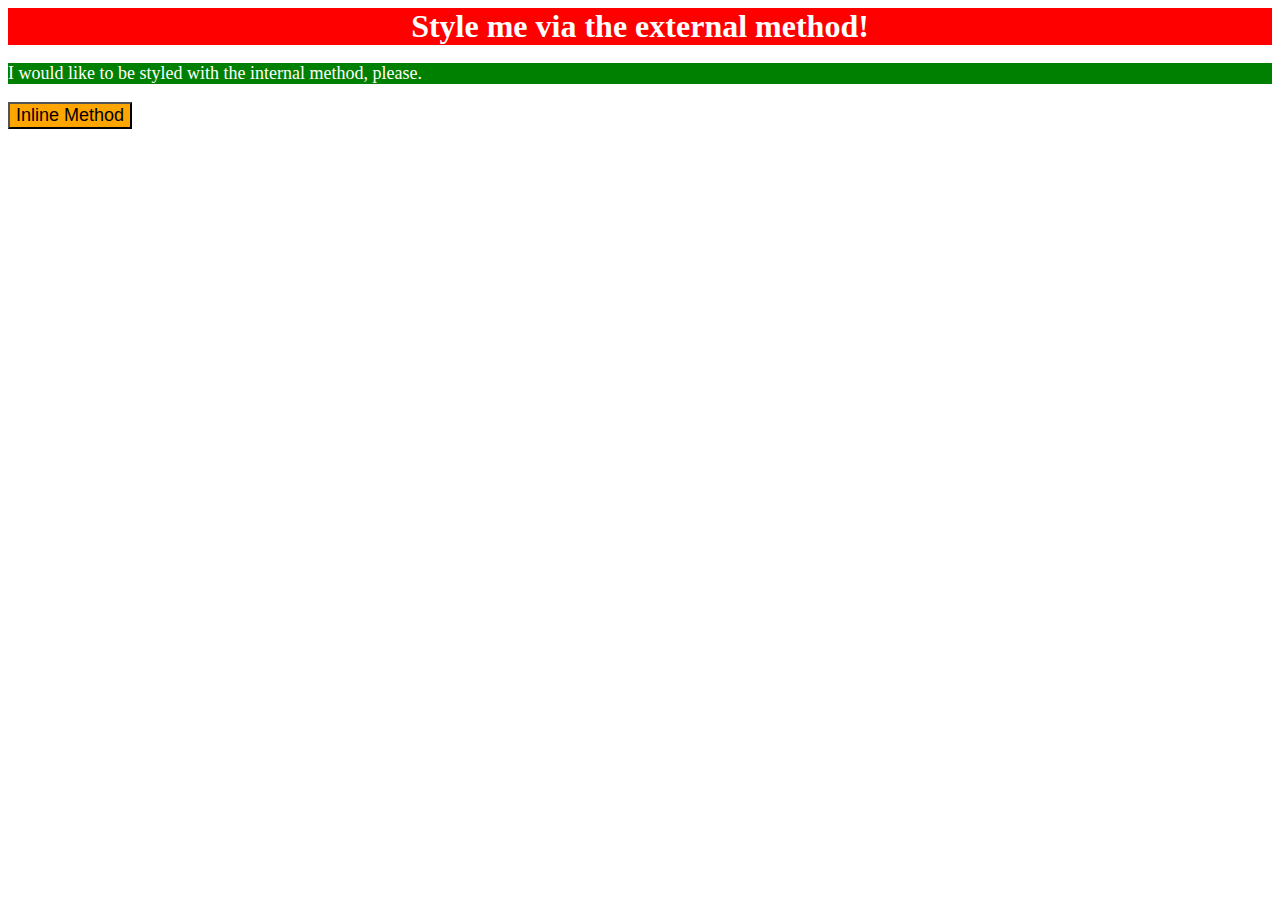
<file: CSS-Basics/Exercise-1/index.html>
<!DOCTYPE html>
<html lang="en">
<head>
    <meta charset="UTF-8">
    <meta http-equiv="X-UA-Compatible" content="IE=edge">
    <meta name="viewport" content="width=device-width, initial-scale=1.0">
    <link rel="stylesheet" href="style.css">
    <title>Methods for Adding CSS</title>
    <style>
        p {
            background-color: green;
            color: white;
            font-size: 18px;
        }
    </style>
</head>
<body>
    <div>Style me via the external method!</div>
    <p>I would like to be styled with the internal method, please.</p>
    <button style="background-color: orange; font-size: 18px;">Inline Method</button>
</body>
</html>
</file>
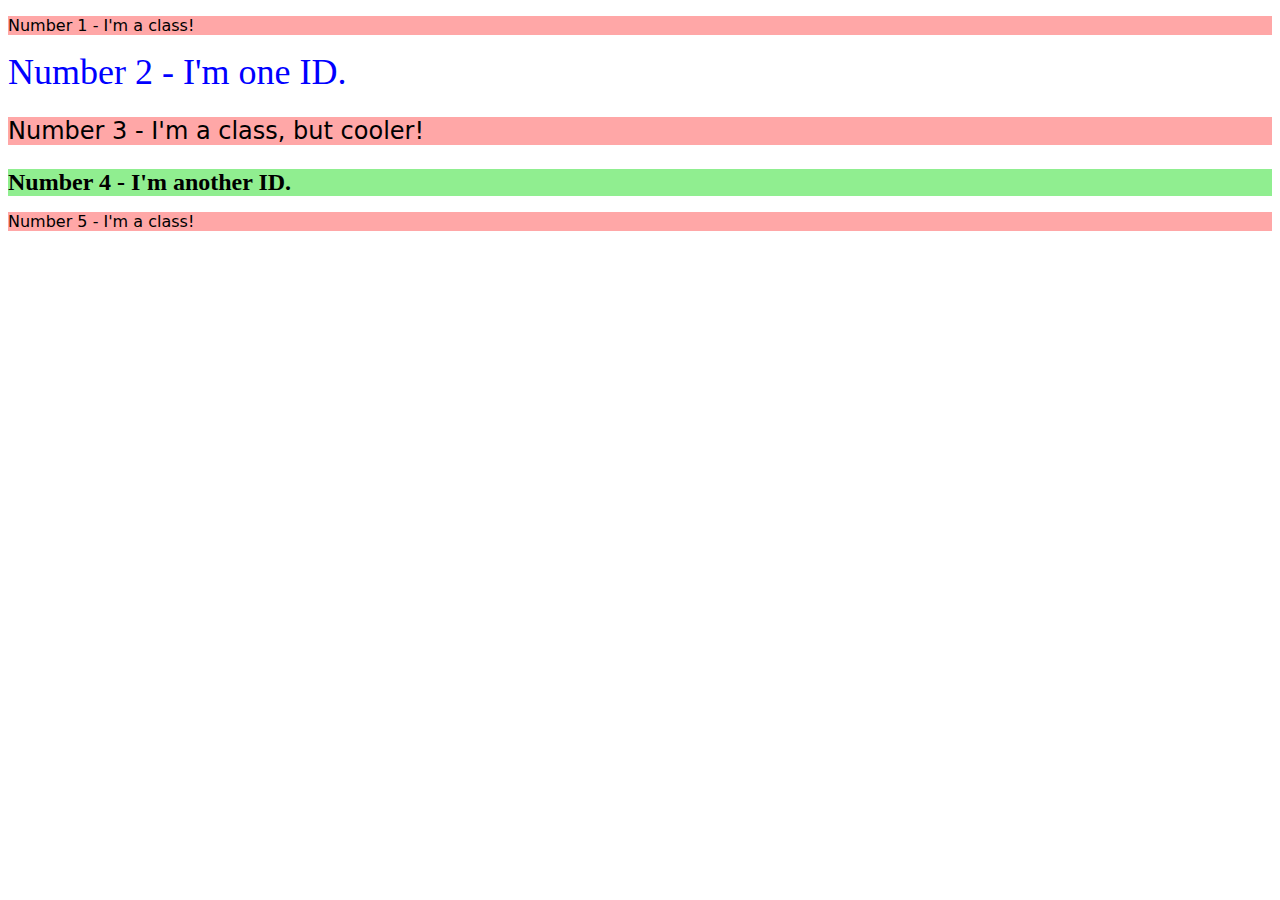
<file: CSS-Basics/Exercise-2/index.html>
<!DOCTYPE html>
<html lang="en">
<head>
    <meta charset="UTF-8">
    <meta http-equiv="X-UA-Compatible" content="IE=edge">
    <meta name="viewport" content="width=device-width, initial-scale=1.0">
    <title>Class and ID Selectors</title>
    <link rel="stylesheet" href="style.css">
</head>
<body>
    <p class="odd">Number 1 - I'm a class!</p>
    <div id="num2">Number 2 - I'm one ID.</div>
    <p class="odd num3">Number 3 - I'm a class, but cooler!</p>
    <div id="num4">Number 4 - I'm another ID.</div>
    <p class="odd">Number 5 - I'm a class!</p>
</body>
</html>
</file>
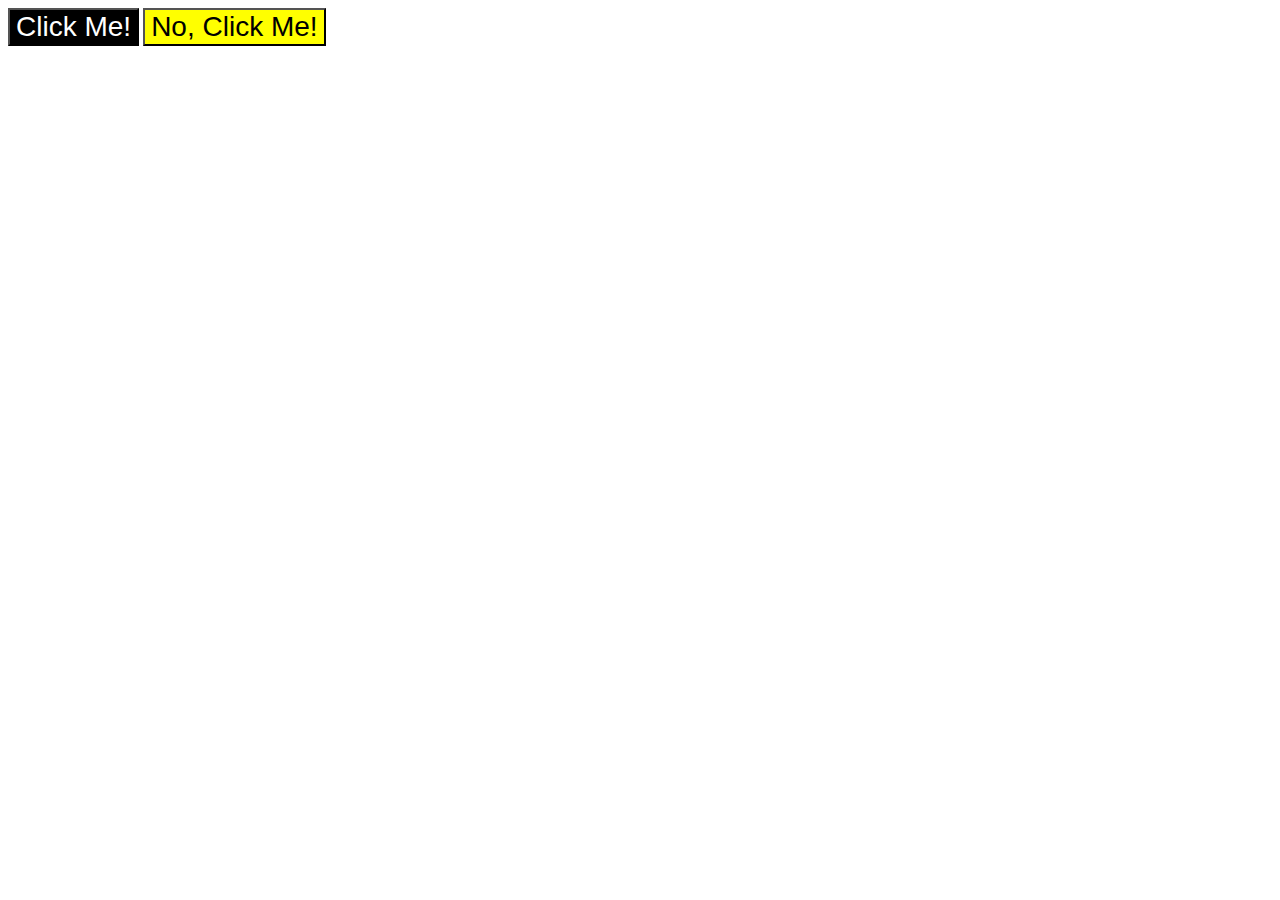
<file: CSS-Basics/Exercise-3/index.html>
<!DOCTYPE html>
<html lang="en">
<head>
    <meta charset="UTF-8">
    <meta http-equiv="X-UA-Compatible" content="IE=edge">
    <meta name="viewport" content="width=device-width, initial-scale=1.0">
    <title>Grouping Selectors</title>
    <link rel="stylesheet" href="style.css">
</head>
<body>
    <button class="click">Click Me!</button>
    <button class="click2">No, Click Me!</button>
</body>
</html>
</file>
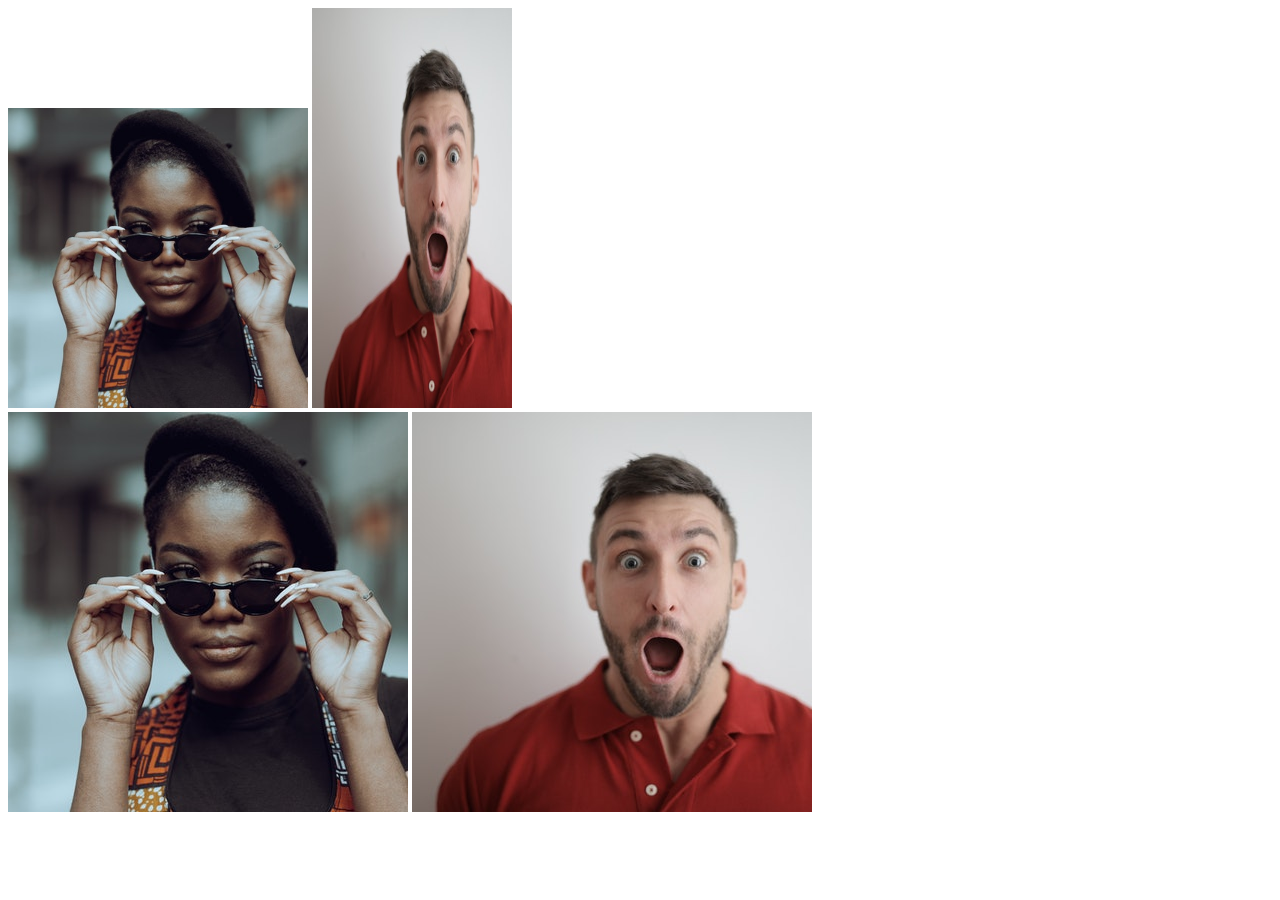
<file: CSS-Basics/Exercise-4/index.html>
<!DOCTYPE html>
<html lang="en">

<head>
    <meta charset="UTF-8">
    <meta http-equiv="X-UA-Compatible" content="IE=edge">
    <meta name="viewport" content="width=device-width, initial-scale=1.0">
    <title>Chaining Selectors</title>
    <link rel="stylesheet" href="style.css">
</head>

<body>
    <!-- Use the classes BELOW this line -->
    <div>
        <img class="avatar proportioned" src="./pexels-katho-mutodo-8434791.jpg" alt="">
        <img class="avatar distorted" src="./pexels-andrea-piacquadio-3777931.jpg" alt="">
    </div>
    <!-- Use the classes ABOVE this line -->
    <div>
        <img class="original proportioned" src="./pexels-katho-mutodo-8434791.jpg" alt="">
        <img class="original distorted" src="./pexels-andrea-piacquadio-3777931.jpg" alt="">
    </div>
</body>

</html>
</file>
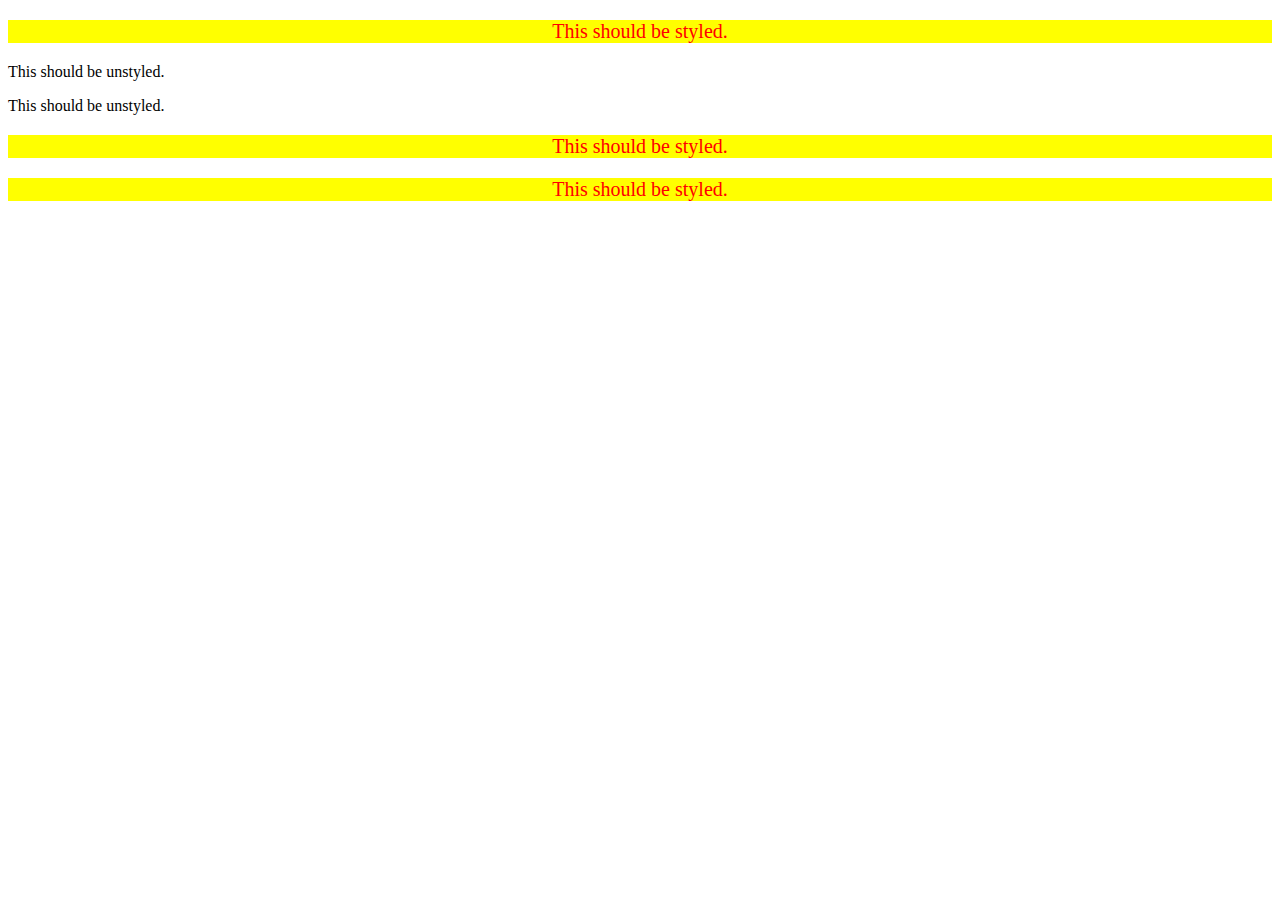
<file: CSS-Basics/Exercise-5/index.html>
<!DOCTYPE html>
<html lang="en">

<head>
    <meta charset="UTF-8">
    <meta http-equiv="X-UA-Compatible" content="IE=edge">
    <meta name="viewport" content="width=device-width, initial-scale=1.0">
    <title>Descendant Combinator</title>
    <link rel="stylesheet" href="style.css">
</head>

<body>
    <div class="container">
        <p class="text">This should be styled.</p>
    </div>
    <p class="text">This should be unstyled.</p>
    <p class="text">This should be unstyled.</p>
    <div class="container">
        <p class="text">This should be styled.</p>
        <p class="text">This should be styled.</p>
    </div>
</body>

</html>
</file>
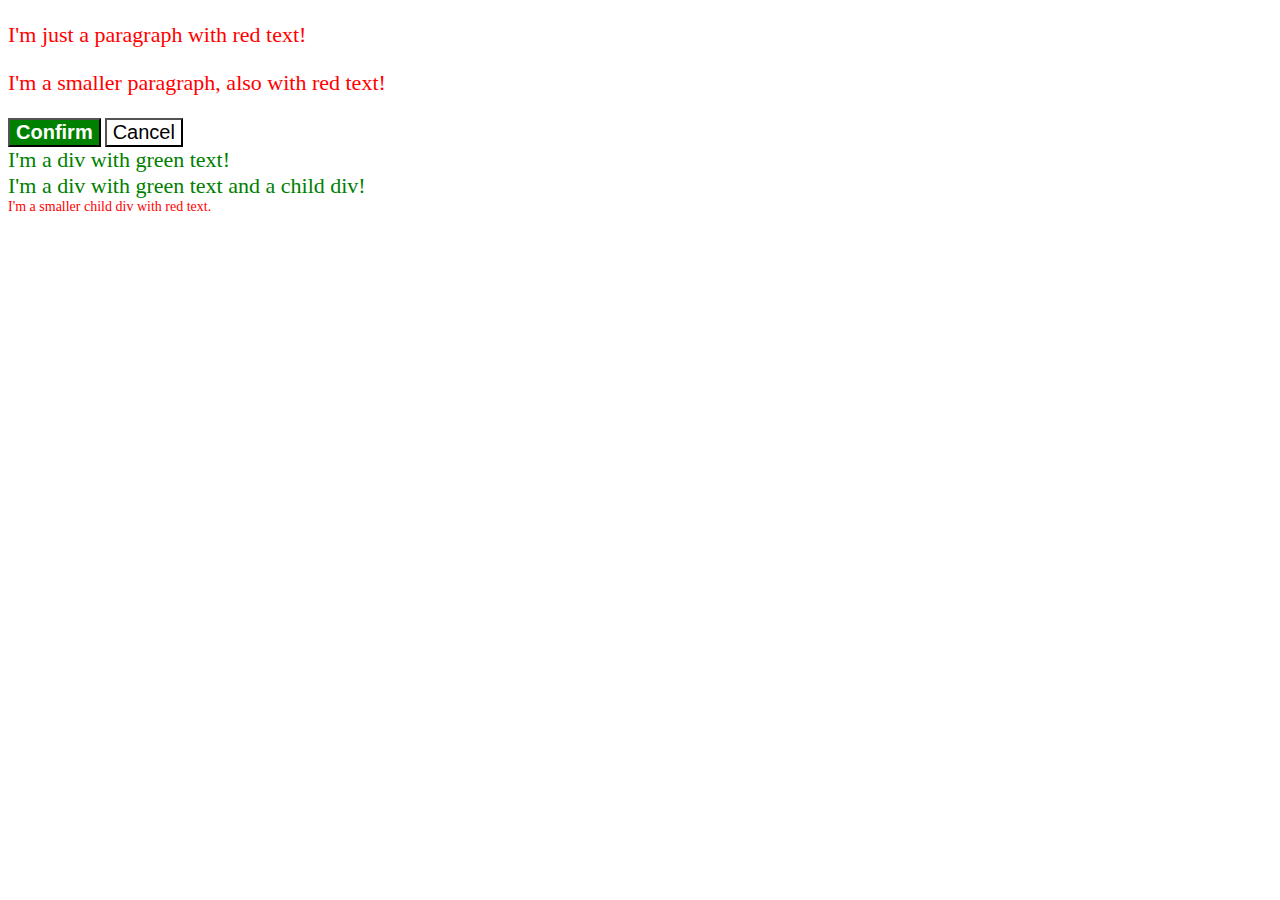
<file: CSS-Basics/Exercise-6/index.html>
<!DOCTYPE html>
<html lang="en">

<head>
    <meta charset="UTF-8">
    <meta http-equiv="X-UA-Compatible" content="IE=edge">
    <meta name="viewport" content="width=device-width, initial-scale=1.0">
    <title>Fix the Cascade</title>
    <link rel="stylesheet" href="style.css">
</head>

<body>
    <p class="para">I'm just a paragraph with red text!</p>
    <p class="para small-para">I'm a smaller paragraph, also with red text!</p>

    <button id="confirm-button" class="button confirm">Confirm</button>
    <button id="cancel-button" class="button cancel">Cancel</button>

    <div class="text">I'm a div with green text!</div>
    <div class="text">I'm a div with green text and a child div!
        <div class="text child">I'm a smaller child div with red text.</div>
    </div>
</body>

</html>
</file>
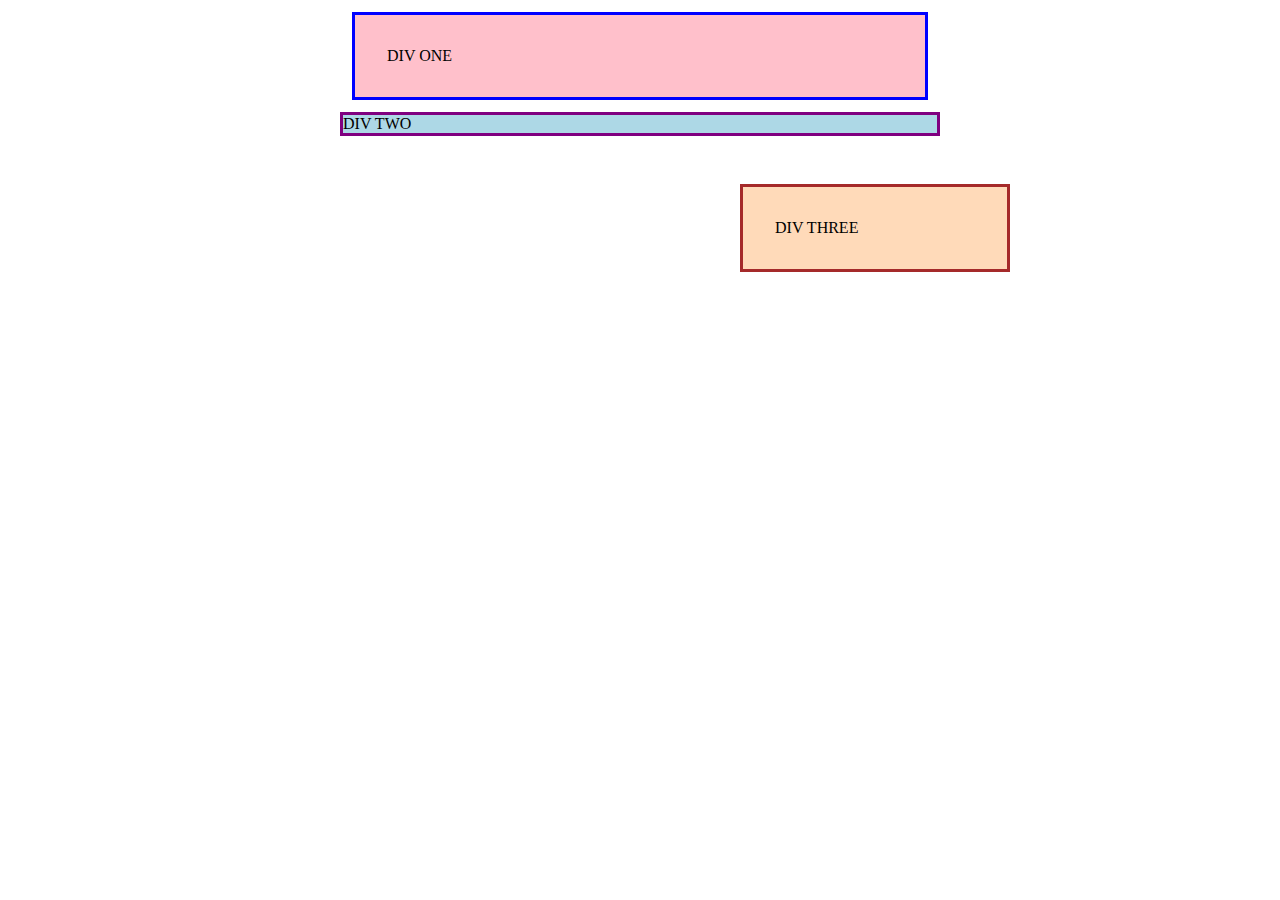
<file: CSS-Basics/Exercise-7/index.html>
<!DOCTYPE html>
<html lang="en">

<head>
    <meta charset="UTF-8">
    <meta http-equiv="X-UA-Compatible" content="IE=edge">
    <meta name="viewport" content="width=device-width, initial-scale=1.0">
    <title>Margin and Padding exercise</title>
    <link rel="stylesheet" href="style.css">
</head>

<body>
    <div class="one">
        DIV ONE
    </div>
    <div class="two">
        DIV TWO
    </div>
    <div class="three">
        DIV THREE
    </div>
</body>

</html>
</file>
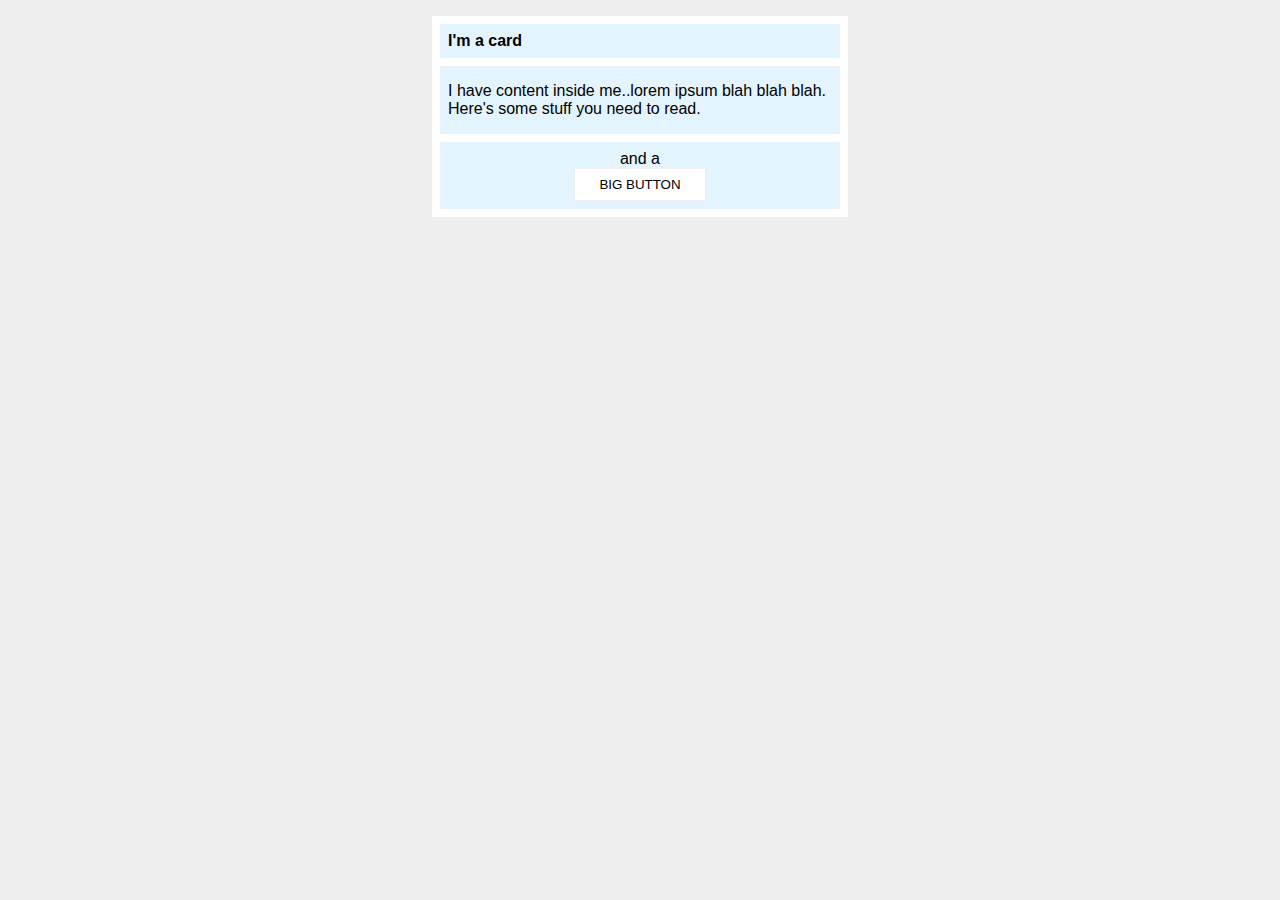
<file: CSS-Basics/Exercise-8/index.html>
<!DOCTYPE html>
<html lang="en">

<head>
    <meta charset="UTF-8">
    <meta http-equiv="X-UA-Compatible" content="IE=edge">
    <meta name="viewport" content="width=device-width, initial-scale=1.0">
    <title>Margin and Padding exercise 2</title>
    <link rel="stylesheet" href="style.css">
</head>

<body>
    <div class="card">
        <h1 class="title">I'm a card</h1>
        <div class="content">I have content inside me..lorem ipsum blah blah blah. Here's some stuff you need to read.</div>
        <div class="button-container">and a <button>BIG BUTTON</button></div>
    </div>
</body>

</html>
</file>
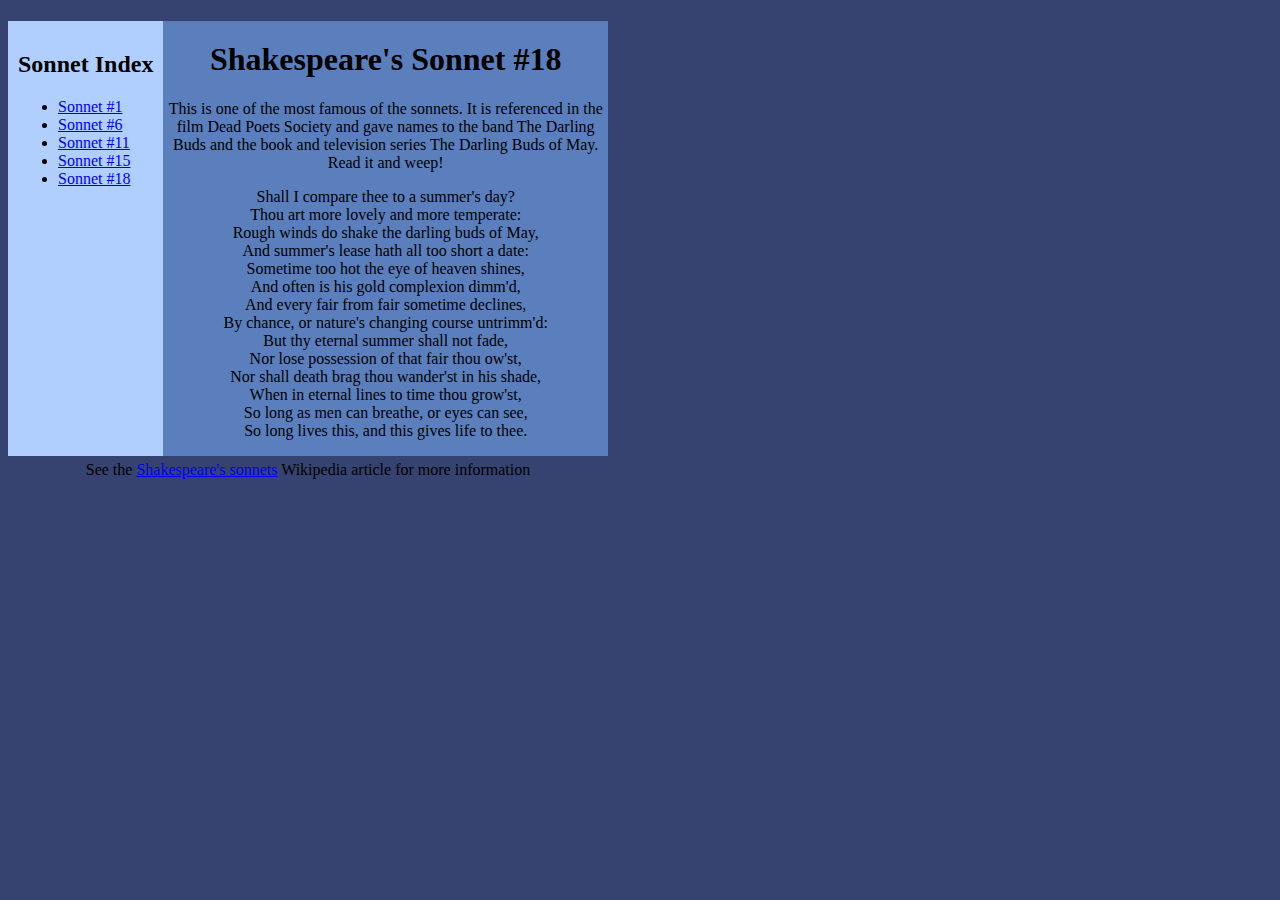
<file: CSS-Intermediate/Challenge-One/index.html>
<!DOCTYPE html>
<html lang="en">

<head>
    <meta charset="UTF-8">
    <meta http-equiv="X-UA-Compatible" content="IE=edge">
    <meta name="viewport" content="width=device-width, initial-scale=1.0">
    <title>CSS Challenge 3</title>
    <link rel="stylesheet" href="style.css">
</head>

<body>
    <div id="wrap">
        <div id="nav">
            <h2>Sonnet Index</h2>
            <ul>
                <li><a href="#">Sonnet #1</a></li>
                <li><a href="#">Sonnet #6</a></li>
                <li><a href="#">Sonnet #11</a></li>
                <li><a href="#">Sonnet #15</a></li>
                <li><a href="#">Sonnet #18</a></li>
            </ul>
        </div>
        <div id="content">
            <h1>Shakespeare's Sonnet #18</h1>
            <p>This is one of the most famous of the sonnets. It is referenced
                in the film Dead Poets Society and gave names to the band The
                Darling Buds and the book and television series The Darling Buds
                of May. Read it and weep!</p>
            <ul>
                <li>Shall I compare thee to a summer's day?</li>
                <li>Thou art more lovely and more temperate:</li>
                <li>Rough winds do shake the darling buds of May,</li>
                <li>And summer's lease hath all too short a date:</li>
                <li>Sometime too hot the eye of heaven shines,</li>
                <li>And often is his gold complexion dimm'd,</li>
                <li>And every fair from fair sometime declines,</li>
                <li>By chance, or nature's changing course untrimm'd:</li>
                <li>But thy eternal summer shall not fade,</li>
                <li>Nor lose possession of that fair thou ow'st,</li>
                <li>Nor shall death brag thou wander'st in his shade,</li>
                <li>When in eternal lines to time thou grow'st,</li>
                <li>So long as men can breathe, or eyes can see,</li>
                <li>So long lives this, and this gives life to thee.</li>
            </ul>

            <p class="copyright">See the
                <a href="http://en.wikipedia.org/wiki/Shakespeare%27s_Sonnets">
                    Shakespeare's sonnets</a> Wikipedia article for more information
            </p>
        </div>
    </div>
</body>

</html>
</file>
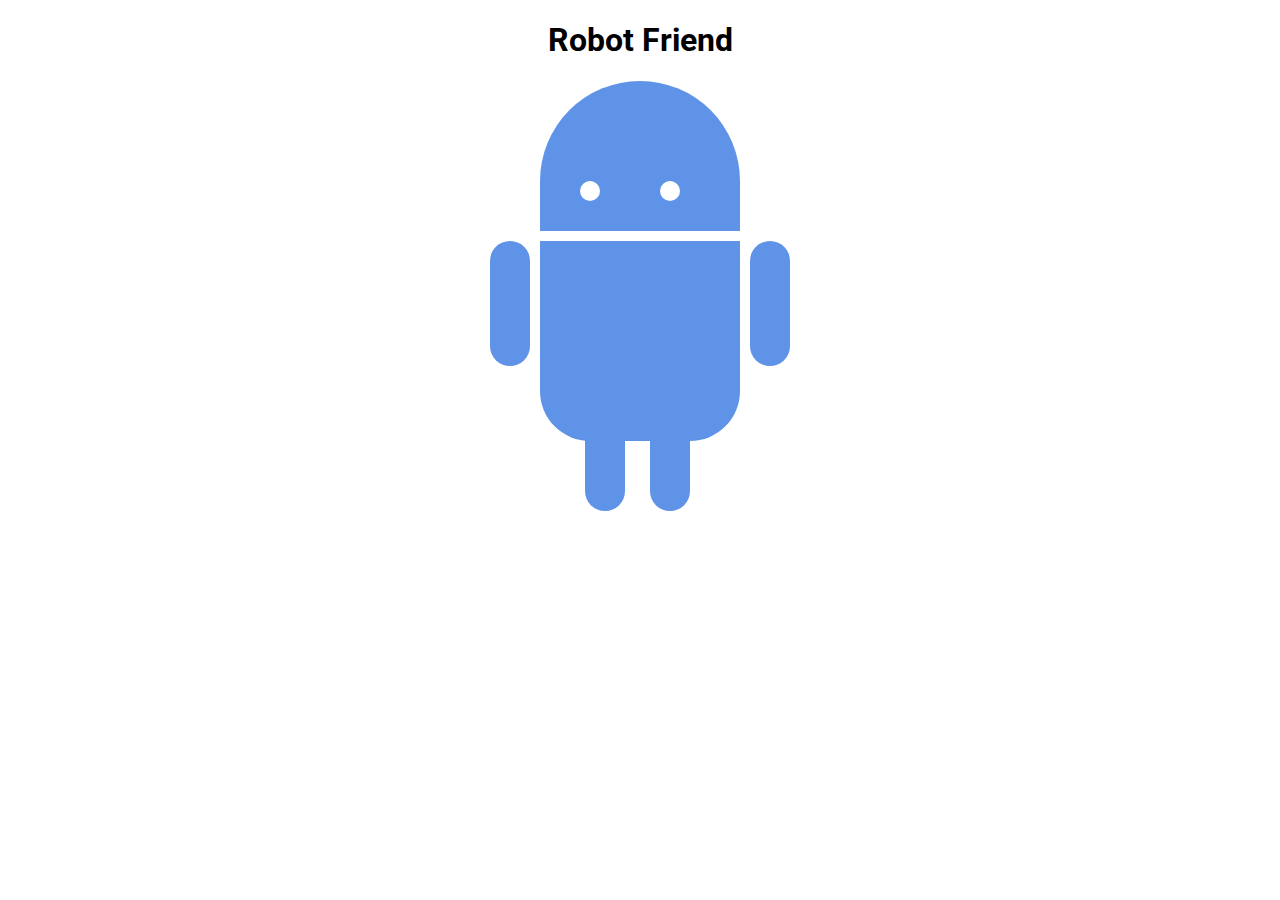
<file: CSS-Intermediate/Challenge-Robot/index.html>
<!DOCTYPE html>
<html>
<head>
    <title>RoboPage</title>
    <link rel="stylesheet" type="text/css" href="style.css">
    <link href="https://fonts.googleapis.com/css?family=Roboto" rel="stylesheet">
</head>
<body>
    <h1>Robot Friend</h1>
    <div class="robots">
        <div class="android"> 
            <div class="head"> 
                <div class="eyes"> 
                    <div class="left_eye"></div> 
                    <div class="right_eye"></div>
                </div> 
            </div> 
            <div class="upper_body"> 
                <div class="left_arm"></div> 
                <div class="torso"></div> 
                <div class="right_arm"></div> 
            </div> 
            <div class="lower_body"> 
                <div class="left_leg"></div> 
                <div class="right_leg"></div> 
            </div> 
        </div>
    </div>
</body>
</html>
</file>
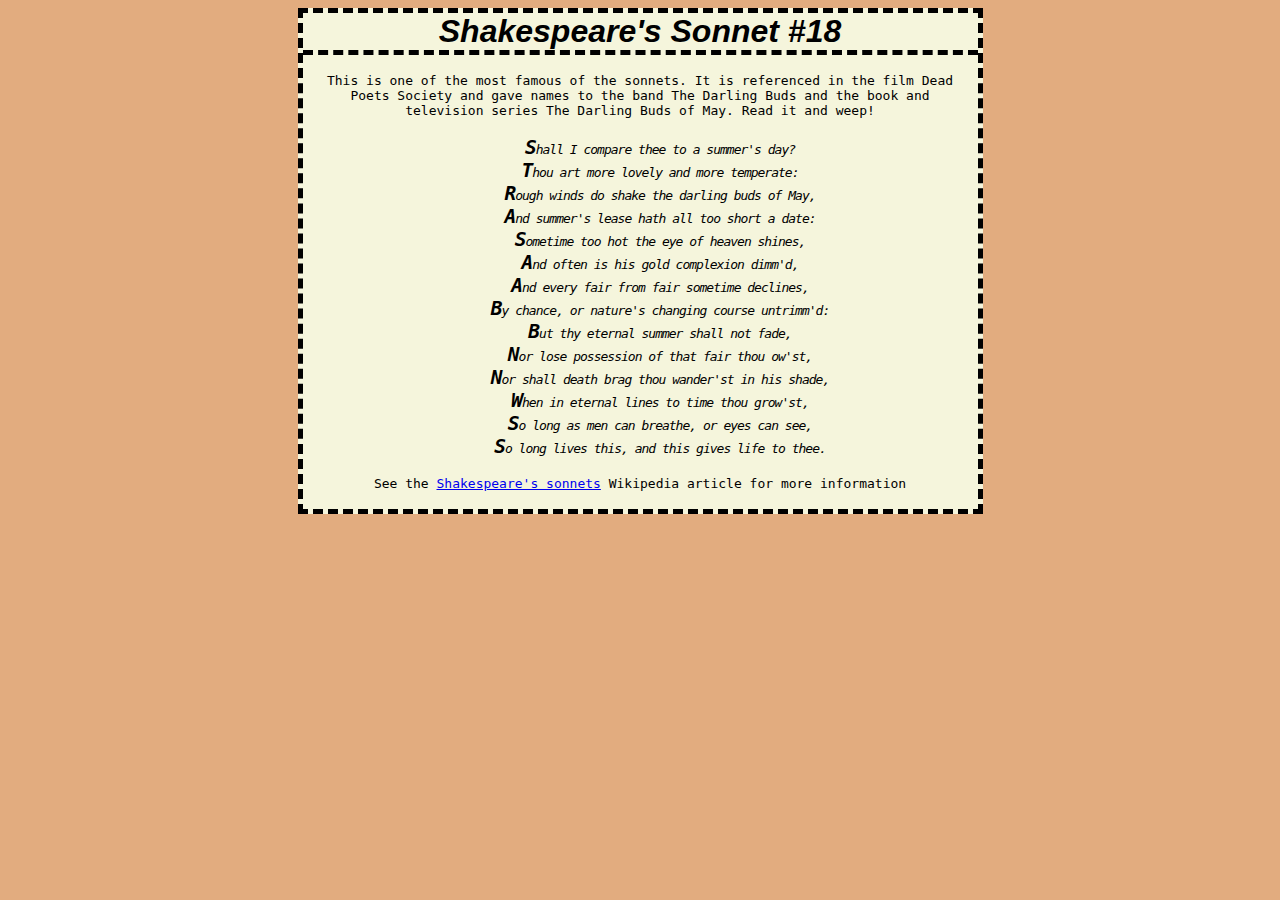
<file: HTML-Basics/Challenge-One-A/index.html>
<!DOCTYPE html>
<html>

<head>
    <title>CSS Challenge</title>
    <link rel="stylesheet" href="style.css">
</head>

<body>
    <div id="wrap">
        <h1>Shakespeare's Sonnet #18</h1>
        <p>
            This is one of the most famous of the sonnets. It is referenced
            in the film Dead Poets Society and gave names to the band The
            Darling Buds and the book and television series The Darling Buds
            of May. Read it and weep!
        </p>
        <ul>
            <li>Shall I compare thee to a summer's day?</li>
            <li>Thou art more lovely and more temperate:</li>
            <li>Rough winds do shake the darling buds of May,</li>
            <li>And summer's lease hath all too short a date:</li>
            <li>Sometime too hot the eye of heaven shines,</li>
            <li>And often is his gold complexion dimm'd,</li>
            <li>And every fair from fair sometime declines,</li>
            <li>By chance, or nature's changing course untrimm'd:</li>
            <li>But thy eternal summer shall not fade,</li>
            <li>Nor lose possession of that fair thou ow'st,</li>
            <li>Nor shall death brag thou wander'st in his shade,</li>
            <li>When in eternal lines to time thou grow'st,</li>
            <li>So long as men can breathe, or eyes can see,</li>
            <li>So long lives this, and this gives life to thee.</li>
        </ul>

        <p class="copyright">See the
            <a href="http://en.wikipedia.org/wiki/Shakespeare%27s_Sonnets">
                Shakespeare's sonnets</a> Wikipedia article for more information
        </p>
    </div>
</body>

</html>
</file>
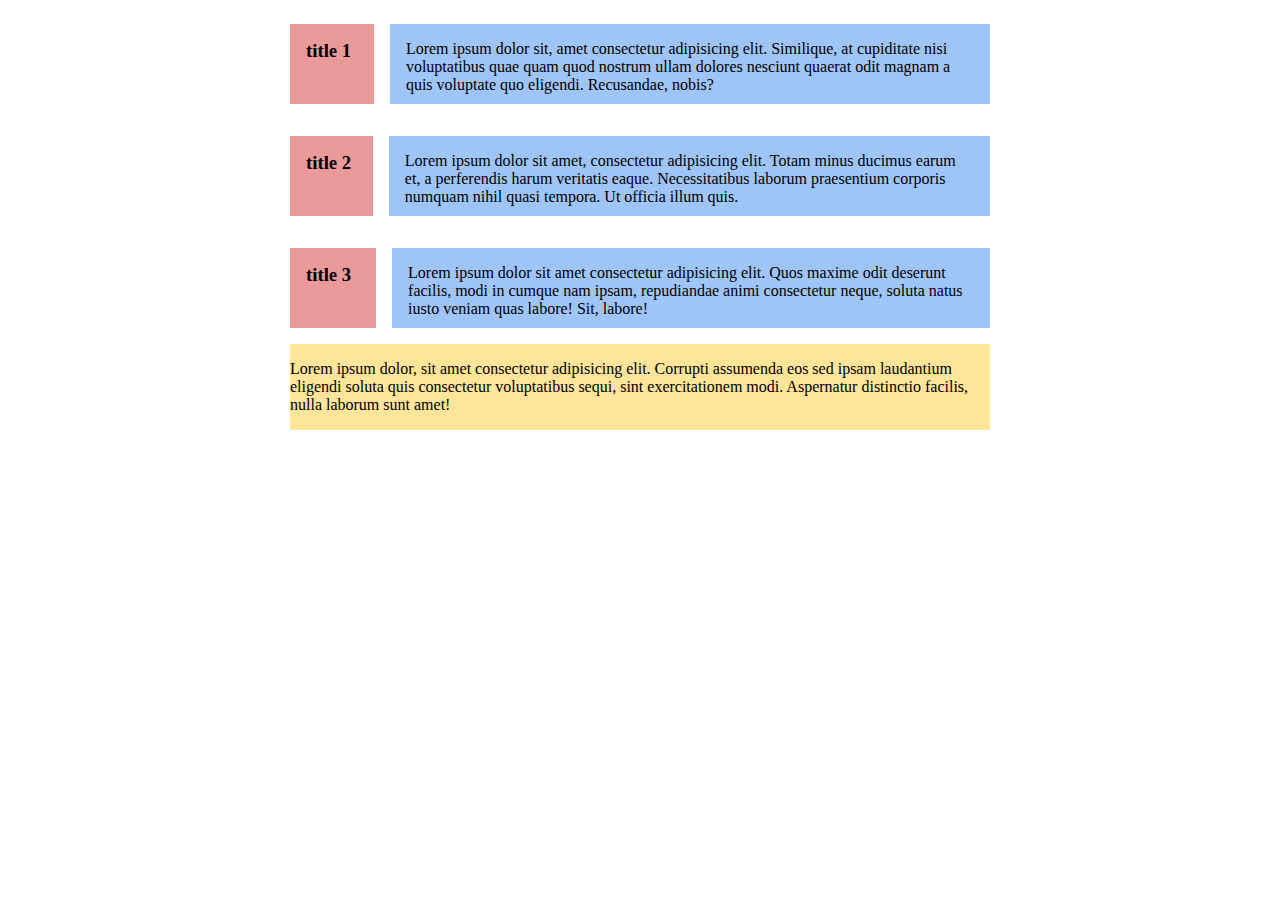
<file: CSS-Intermediate/Challenge-Three/Exercise-1/index.html>
<!DOCTYPE html>
<html lang="en">
<head>
    <meta charset="UTF-8">
    <meta http-equiv="X-UA-Compatible" content="IE=edge">
    <meta name="viewport" content="width=device-width, initial-scale=1.0">
    <title>Exercise-1</title>
    <link rel="stylesheet" href="style.css">
</head>
<body>
    <div class="container">
        <div class="inner-container">
            <h3>title 1</h3>
            <p>Lorem ipsum dolor sit, amet consectetur adipisicing elit. Similique, at cupiditate nisi voluptatibus quae quam quod nostrum ullam dolores nesciunt quaerat odit magnam a quis voluptate quo eligendi. Recusandae, nobis?</p>
        </div>
        <div class="inner-container">
            <h3>title 2</h3>
            <p>Lorem ipsum dolor sit amet, consectetur adipisicing elit. Totam minus ducimus earum et, a perferendis harum veritatis eaque. Necessitatibus laborum praesentium corporis numquam nihil quasi tempora. Ut officia illum quis.</p>
        </div>
        <div class="inner-container">
            <h3> title 3</h3>
            <p>Lorem ipsum dolor sit amet consectetur adipisicing elit. Quos maxime odit deserunt facilis, modi in cumque nam ipsam, repudiandae animi consectetur neque, soluta natus iusto veniam quas labore! Sit, labore!</p>
        </div>
        <div class="footer">
            <p>Lorem ipsum dolor, sit amet consectetur adipisicing elit. Corrupti assumenda eos sed ipsam laudantium eligendi soluta quis consectetur voluptatibus sequi, sint exercitationem modi. Aspernatur distinctio facilis, nulla laborum sunt amet!</p>
        </div>
    </div>

</body>
</html>
</file>
<file: CSS-Basics/Exercise-1/style.css>
div {
    background-color: red;
    color: white;
    font-size: 32px;
    text-align: center;
    font-weight: bold;
}
</file>
<file: CSS-Basics/Exercise-2/style.css>
.odd {
    background-color: #ffa7a7;
    font-family: Verdana, 'DejaVu Sans', sans-serif;
}

#num2 {
    color: blue;
    font-size: 36px;
}

.num3 {
    font-size: 24px;
}

#num4 {
    background-color: lightgreen;
    font-size: 24px;
    font-weight: bold;
}
</file>
<file: CSS-Basics/Exercise-3/style.css>
.click {
    background-color: black;
    color: white;
}

.click2 {
    background-color: yellow;
}

.click, .click2 {
    font-family: Helvetica, 'Times New Roman', sans-serif;
    font-size: 28px;
}
</file>
<file: CSS-Basics/Exercise-4/style.css>
.avatar.proportioned{
width: 300px;
}

.avatar.distorted{
width: 200px;
height: 400px;
}
</file>
<file: CSS-Basics/Exercise-5/style.css>
div p {
    background-color: yellow;
    color: red;
    text-align: center;
    font-size: 20px;
}
</file>
<file: CSS-Basics/Exercise-6/style.css>
.para,
.small-para {
    color: hsl(0, 100%, 50%);
}

.small-para {
    font-size: 14px;
}

.para {
    font-size: 22px;
}

.button {
    background-color: rgb(255, 255, 255);
    color: rgb(0, 0, 0);
    font-size: 20px;
}

.confirm {
    background: green;
    color: white;
    font-weight: bold;
}

.text {
    color: green;
    font-size: 22px;
}

.child {
    color: red;
    font-size: 14px;
}
</file>
<file: CSS-Basics/Exercise-7/style.css>
/*Div One and Div Three have 32px between their text and border.
Div One has 12px between it and any other element on the page.
There is a 48px gap between Div Two and Div Three.
Div Three is aligned to the right.
Div Three's alignment is achieved using margin (and not float, flexbox, etc.).*/

body {
    max-width: 600px;
    margin: 0 auto;
}

.one {
    background: pink;
    border: 3px solid blue;
    /* CHANGE ME */
    padding: 32px;
    margin: 12px;
}

.two {
    background: lightblue;
    border: 3px solid purple;
    /* CHANGE ME */
    margin-bottom: 48px;
}

.three {
    background: peachpuff;
    border: 3px solid brown;
    width: 200px;
    /* CHANGE ME */
    padding: 32px;
    margin-left: 400px;
}
</file>
<file: CSS-Basics/Exercise-8/style.css>
body {
    background: #eee;
    font-family: sans-serif;
}

.card {
    width: 400px;
    background: #fff;
    margin: 16px auto;
    padding: 8px;
}

.title {
    background: #e3f4ff;
    font-size: 16px;
    margin-top: 0;
    margin-bottom: 8px;
    padding: 8px;
}

.content {
    background: #e3f4ff;
    margin-bottom: 8px;
    padding: 16px 8px;
}

.button-container {
    background: #e3f4ff;
    padding: 8px;
    text-align: center;
}

button {
    background: white;
    border: 1px solid #eee;
    margin: 0 auto;
    padding: 8px 24px;
    display: block;
}
</file>
<file: CSS-Intermediate/Challenge-One/style.css>
:root {
    --bg: #364371;
    --bg1: #5b7fbd;
    --bg2: #b0cfff;
}

body {
    background-color: var(--bg);
}

#wrap {
    width: 600px;
}

#nav {
background-color: var(--bg2);
padding: 10px;
float: left;
height: 415px;
}

#content {
    background-color: #5b7fbd;
    text-align: center;
}

h1 {
    padding-top: 20px;
}

#content li {
    list-style: none;
    
}

.copyright {
    background-color: #364371;
    padding-top: 5px;
}
</file>
<file: CSS-Intermediate/Challenge-Robot/style.css>
h1 {
    text-align: center;
    font-family: 'Roboto', sans-serif;
}

.robots {
}

.head, 
.left_arm, 
.torso, 
.right_arm, 
.left_leg, 
.right_leg {
     background-color: #5f93e8;
}

.head { 
    width: 200px; 
    margin: 0 auto; 
    height: 150px; 
    border-radius: 200px 200px 0 0; 
    margin-bottom: 10px;
} 

.eyes {

}

.head:hover {
    width: 300px;
    transition: 1s ease-in-out;
}

.upper_body { 
    width: 300px; 
    height: 150px;
    display: flex; 
    margin: 0 auto;
} 

.left_arm, .right_arm { 
    width: 40px; 
    height: 125px;
    border-radius: 100px; 
} 

.left_arm { 
    margin-right: 10px; 
} 

.right_arm { 
    margin-left: 10px; 
} 

.torso { 
    width: 200px; 
    height: 200px;
    border-radius: 0 0 50px 50px; 
} 

.lower_body { 
    width: 200px; 
    height: 200px;
    /* This is another useful property. Hmm what do you think it does?*/
    margin: 0 auto;

} 

.left_leg, .right_leg { 
    width: 40px; 
    height: 120px;
    border-radius: 0 0 100px 100px; 
} 

.left_leg { 
    margin-left: 45px; 
} 

.left_leg:hover {
    -webkit-transform: rotate(20deg);
    -moz-transform: rotate(20deg);
    -o-transform: rotate(20deg);
    -ms-transform: rotate(20deg);
    transform: rotate(20deg);
}

.right_leg { 
    margin-left: 30px; 
    position: relative;
    left: 5rem;
    bottom: 7.5rem;
}

.left_eye, .right_eye { 
    width: 20px; 
    height: 20px; 
    border-radius: 15px; 
    background-color: white;  
} 

.left_eye { 
    /* These properties are new and you haven't encountered
    in this course. Check out CSS Tricks to see what it does! */
    position: relative; 
    top: 100px; 
    left: 40px; 
} 

.right_eye { 
    position: relative; 
    top: 80px; 
    left: 120px; 
}
</file>
<file: HTML-Basics/Challenge-One-A/style.css>
* {
    box-sizing: border-box;
}

body {
    background-color: #e2ac7f;
    font-family: monospace;
    text-align: center;
}

h1 {
    font-style: italic;
    font-weight: bold;
    border-bottom: 5px dashed black;
    margin: 0;
    font-family: sans-serif;
}

div {
    background-color: #f5f5dc;
    width: 685px;
    margin: 0 auto;
    border: 5px dashed black;
}

p {
    padding: 5px;
}

li {
    list-style: none;
    font-style: italic;
    letter-spacing: -1px;
}

li::first-letter{
    font-size: 150%;
    font-weight: bold;
}
</file>
<file: CSS-Intermediate/Challenge-Three/Exercise-1/style.css>
.container, .inner-container {
    display: flex;
}

.container {
    flex-direction: column;
    width: 700px;
    margin: 0 auto;
}

.inner-container {
    gap: 1rem;
}

h3, .inner-container p {
    padding: 1rem;
    height: 3rem;
}

h3 {
    background-color: #ea9999;
    margin: 1rem 0;
    width: 8rem;
}

.inner-container p {
    background-color: #9fc5f8;
}

.footer {
    background-color: #ffe599;
}
</file>
